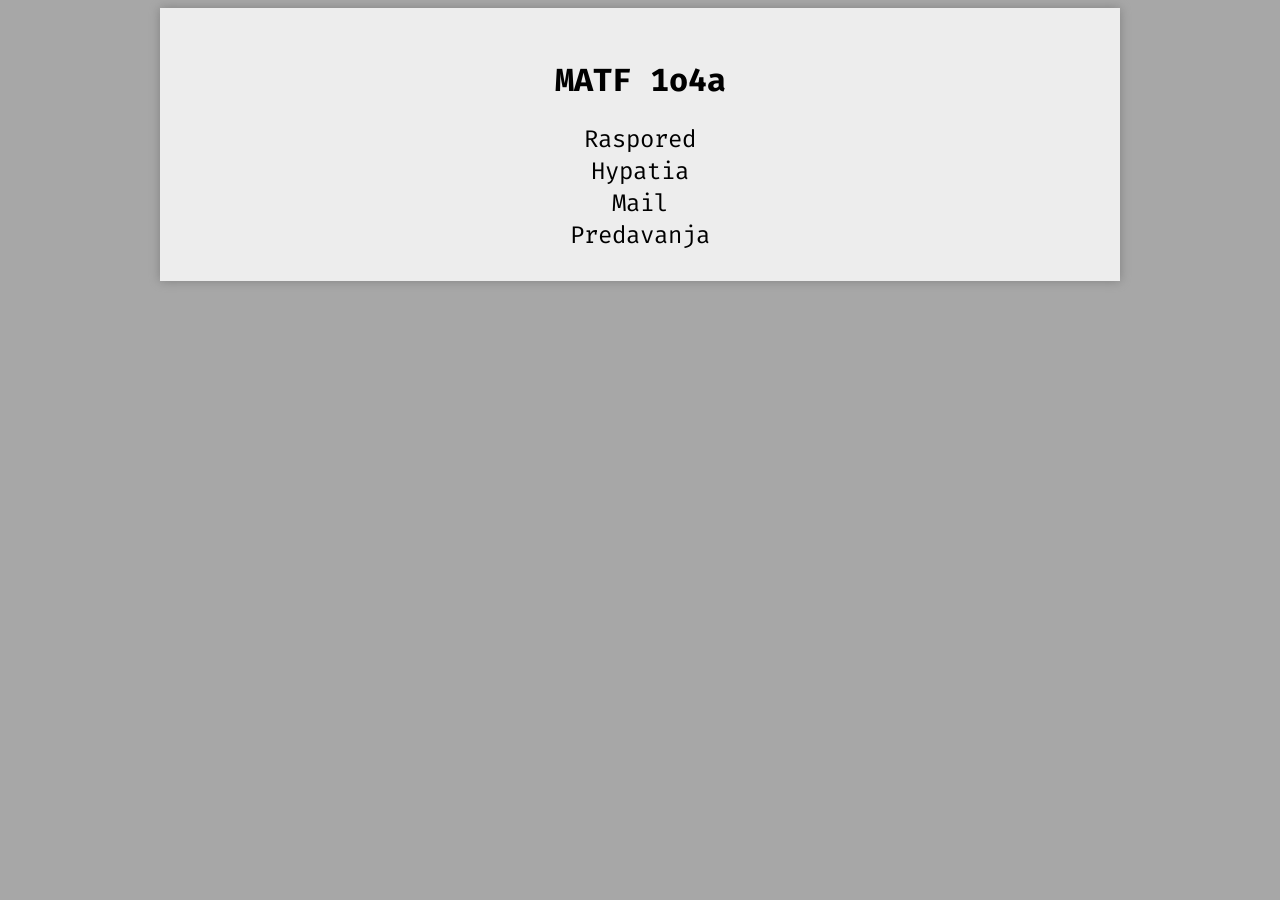
<file: index.html>
<!DOCTYPE html>
<html>
 	<head>
		<link rel="preconnect" href="https://fonts.googleapis.com">
		<link rel="preconnect" href="https://fonts.gstatic.com" crossorigin>
		<link href="https://fonts.googleapis.com/css2?family=Fira+Code:wght@600&display=swap" rel="stylesheet">
		<link rel="stylesheet" href="style.css">
 		<title>MATF</title>
	</head>

	<body>
	<div class="content">

	<h1>MATF 1o4a</h1>

	<a class="menu_item" target="_blank" href="http://poincare.matf.bg.ac.rs/~kmiljan/raspored/sve/form_012.html">Raspored</a>
	<a class="menu_item" target="_blank" href="https://hypatia.matf.bg.ac.rs:10333/StudInfo/scripts/studenti/prijavljivanjeFormular">Hypatia</a>
	<a class="menu_item" target="_blank" href="https://alas.matf.bg.ac.rs/src/login.php">Mail</a>

	<p class="menu_item" id="subjects_head">Predavanja</p>

	<div class="subjects invisible">

	<div class="subject">
	<p class="title">Linearna Algebra</p>
	<div class="subject_content invisible">
	<p class="card">nastavnik: Tanja Stojadinovic</p>
	<p class="card" >mail: tanjas@matf.bg.ac.rs</p>
	<a target="_blank" class="link" href=http://poincare.matf.bg.ac.rs/~tanjas/">Sajt</a>
	</div>
	</div>


	<div class="subject">
	<p class="title">Linearna Algebra Vezbe</p>
	<div class="subject_content invisible">
	<p class="card">nastavnik: Dalibor Danilovi</p>
	<p class="card" >mail: dalibor_danilovic@alas.matf.bg.ac.rs / tesla814@gmail.com</p>
	<a target="_blank" class="link" href="https://matf.webex.com/meet/dalibor_danilovic">Webex</a>
	</div>
	</div>

	<div class="subject">
	<p class="title">Linearna Algebra Praktikum</p>
	<div class="subject_content invisible">
	<p class="card">nastavnik: Lazar Korsic</p>
	<p class="card" >mail: mr19022@alas.matf.bg.ac.rs</p>
	<a target="_blank" class="link" href="https://drive.google.com/drive/folders/1bDRqsFXKW_Mx1Wny_JixYdTHCf6HxOWw">Google Drive</a>
	</div>
	</div>



	<div class="subject">
	<p class="title">Analiza 1</p>
	<div class="subject_content invisible">
	<p class="card">nastavnik: Djordje Krtinic</p>
	<p class="card" >mail: georg@matf.bg.ac.rs</p>
	<a target="_blank" class="link" href="http://matf.webex.com/meet/georg">Webex</a>
	<a target="_blank" class="link" href="http://poincare.matf.bg.ac.rs/~georg/">Sajt</a>
	</div>
	</div>

	<div class="subject">
	<p class="title">Analiza 1 Vezbe</p>
	<div class="subject_content invisible">
	<p class="card">nastavnik: Zora Golubovic</p>
	<p class="card" >mail: zora_golubovic@matf.bg.ac.rs</p>
	<a target="_blank" class="link" href="http://www.matf.bg.ac.rs/p/zora-golubovic/kurs/847/%D0%90%D0%BD%D0%B0%D0%BB%D0%B8%D0%B7%D0%B0-1/">Zadaci</a>
	</div>
	</div>

	<div class="subject">
	<p class="title">Analiza 1 praktikum</p>
	<div class="subject_content invisible">
	<p class="card">nastavnik: ???</p>
	<p class="card" >mail: ???</p>
	<a target="_blank" class="link" href="">???</a>
	</div>
	</div>

	<div class="subject">
	<p class="title">Programiranje 1</p>
	<div class="subject_content invisible">
	<p class="card">nastavnik: Jovana Kovacevic</p>
	<p class="card" >mail: jovana@matf.bg.ac.rs</p>
	<a target="_blank" class="link" href="https://matf.webex.com/webappng/sites/matf/dashboard/pmr/jovana?siteurl=matf">Webex</a>
	<a target="_blank" class="link" href="http://www.programiranje1.matf.bg.ac.rs/">Sajt</a>
	<a target="_blank" class="link" href="https://publications.gbdirect.co.uk//c_book/">C-book</a>
	<a target="_blank" class="link" href="http://drwebgrade.matf.bg.ac.rs/home">Webgrade</a>
	</div>
	</div>

	<div class="subject">
	<p class="title">Programiranje 1 Vezbe</p>
	<div class="subject_content invisible">
	<p class="card">nastavnik: Irena Vasiljevic</p>
	<p class="card" >mail: irena_vasiljevic@matf.bg.ac.rs</p>
	<a target="_blank" class="link" href="https://matf.webex.com/meet/irena_vasiljevic">Webex</a>
	<a target="_blank" class="link" href="http://www.programiranje1.matf.bg.ac.rs/#3_tab">Sajt</a>
	</div>
	</div>

	<div class="subject">
	<p class="title">Uvod u matematicku logiku</p>
	<div class="subject_content invisible">
	<p class="card">nastavnik: Slavko Moconja</p>
	<p class="card" >mail: slavko@matf.bg.ac.rs</p>
	<a target="_blank" class="link" href="http://www.matf.bg.ac.rs/~slavko">Sajt</a>
	<a target="_blank" class="link" href="https://matf.webex.com/meet/slavko">Webex</a>
	</div>
	</div>
	<div>

	<div class="subject">
	<p class="title">Uvod u matematicku logiku Vezbe</p>
	<div class="subject_content invisible">
	<p class="card">nastavnik: Stefan Mitrovic</p>
	<p class="card" >mail: stefan_mitrovic@matf.bg.ac.rs</p>
	<a target="_blank" class="link" href="http://www.matf.bg.ac.rs/p/-stefan-mitrovic">Sajt</a>
	<a target="_blank" class="link" href="">Webex ?</a>
	</div>
	</div>

	</div>
	<div class="subject">
	<p class="title">Engleski</p>
	<div class="subject_content invisible">
	<p class="card">nastavnik: Irena Pavlovic</p>
	<p class="card" >mail: irenap@matf.bg.ac.rs</p>
	<a target="_blank" class="link" href="https://matf.webex.com/matf/j.php?MTID=m090c45d09964a8945f0e6022695352d3">Webex</a>
	</div>
	</div>

	</div>

	</div>
	</body>

<script src="script.js"></script>
</html>
</file>
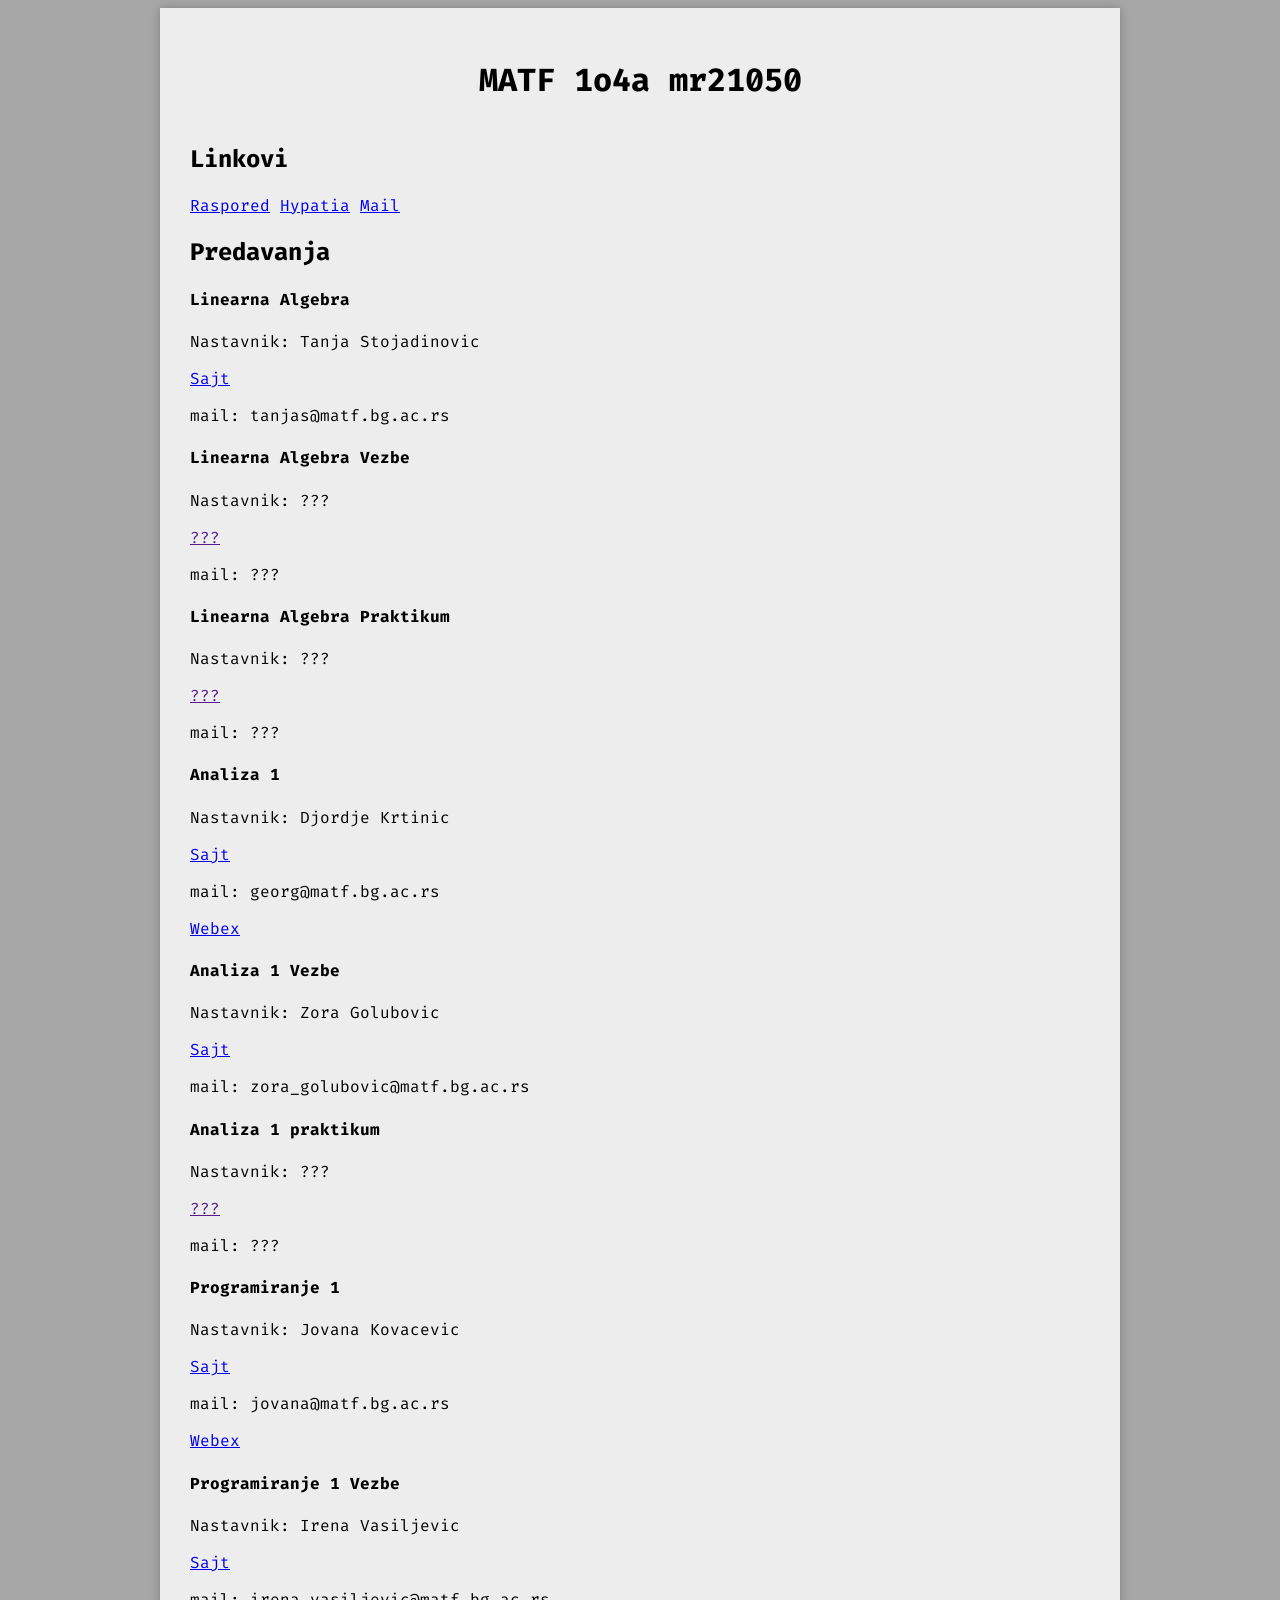
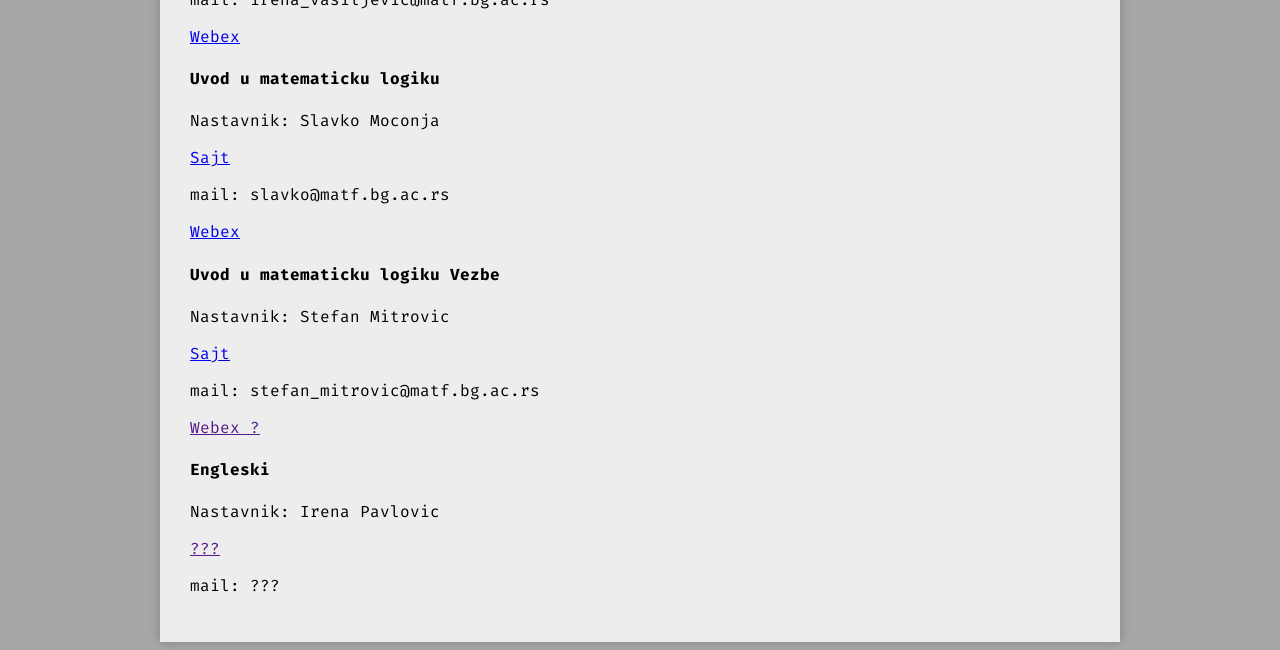
<file: matf.html>
<!DOCTYPE html>
<html>
 	<head>
		<link rel="preconnect" href="https://fonts.googleapis.com">
		<link rel="preconnect" href="https://fonts.gstatic.com" crossorigin>
		<link href="https://fonts.googleapis.com/css2?family=Fira+Code:wght@600&display=swap" rel="stylesheet">
		<link rel="stylesheet" href="style.css">
 		<title>MATF</title>
	</head>

	<body>
	<div class="content">
	<h1>
	MATF 1o4a mr21050 
	</h1>

	<div class="links">
	<h2>Linkovi</h2>
	<a target="_blank" href="http://poincare.matf.bg.ac.rs/~kmiljan/raspored/sve/form_012.html">Raspored</a>
	<a target="_blank" href="https://hypatia.matf.bg.ac.rs:10333/StudInfo/scripts/studenti/prijavljivanjeFormular">Hypatia</a>
	<a target="_blank" href="https://alas.matf.bg.ac.rs/src/login.php">Mail</a>
	</div>
	<div>
	<h2>Predavanja</h2>

	<div class="sub_group">

	<div class="subject">
	<h4>Linearna Algebra</h4>
	<div class="subject_content">
	<p class="ime">Nastavnik: Tanja Stojadinovic</p>
	<a target="_blank" class="site" href=http://poincare.matf.bg.ac.rs/~tanjas/">Sajt</a>
	<p class="mail" >mail: tanjas@matf.bg.ac.rs</p>
	</div>
	</div>


	<div class="subject">
	<h4>Linearna Algebra Vezbe</h4>
	<div class="subject_content">
	<p class="ime">Nastavnik: ???</p>
	<a target="_blank" class="site" href="">???</a>
	<p class="mail" >mail: ???</p>
	</div>
	</div>

	<div class="subject">
	<h4>Linearna Algebra Praktikum</h4>
	<div class="subject_content">
	<p class="ime">Nastavnik: ???</p>
	<a target="_blank" class="site" href="">???</a>
	<p class="mail" >mail: ???</p>
	</div>
	</div>

	</div>

	<div class="sub_group">

	<div class="subject">
	<h4>Analiza 1</h4>
	<div class="subject_content">
	<p class="ime">Nastavnik: Djordje Krtinic</p>
	<a target="_blank" class="site" href="http://poincare.matf.bg.ac.rs/~georg/">Sajt</a>
	<p class="mail" >mail: georg@matf.bg.ac.rs</p>
	<a target="_blank" class="site" href="http://matf.webex.com/meet/georg">Webex</a>
	</div>
	</div>

	<div class="subject">
	<h4>Analiza 1 Vezbe</h4>
	<div class="subject_content">
	<p class="ime">Nastavnik: Zora Golubovic</p>
	<a target="_blank" class="site" href="http://www.matf.bg.ac.rs/p/zora-golubovic/nastava/">Sajt</a>
	<p class="mail" >mail: zora_golubovic@matf.bg.ac.rs</p>
	</div>
	</div>

	<div class="subject">
	<h4>Analiza 1 praktikum</h4>
	<div class="subject_content">
	<p class="ime">Nastavnik: ???</p>
	<a target="_blank" class="site" href="">???</a>
	<p class="mail" >mail: ???</p>
	</div>
	</div>
	<div>

	</div>

	<div class="sub_group">

	<div class="subject">
	<h4>Programiranje 1</h4>
	<div class="subject_content">
	<p class="ime">Nastavnik: Jovana Kovacevic</p>
	<a target="_blank" class="site" href="http://www.programiranje1.matf.bg.ac.rs/">Sajt</a>
	<p class="mail" >mail: jovana@matf.bg.ac.rs</p>
	<a target="_blank" class="site" href="https://matf.webex.com/webappng/sites/matf/dashboard/pmr/jovana?siteurl=matf">Webex</a>
	</div>
	</div>
	<div>

	<div class="subject">
	<h4>Programiranje 1 Vezbe</h4>
	<div class="subject_content">
	<p class="ime">Nastavnik: Irena Vasiljevic</p>
	<a target="_blank" class="site" href="http://www.programiranje1.matf.bg.ac.rs/#3_tab">Sajt</a>
	<p class="mail" >mail: irena_vasiljevic@matf.bg.ac.rs</p>
	<a target="_blank" class="site" href="https://matf.webex.com/meet/irena_vasiljevic">Webex</a>
	</div>
	</div>
	<div>

	</div>

	<div class="sub_group">

	<div class="subject">
	<h4>Uvod u matematicku logiku</h4>
	<div class="subject_content">
	<p class="ime">Nastavnik: Slavko Moconja</p>
	<a target="_blank" class="site" href="http://www.matf.bg.ac.rs/~slavko">Sajt</a>
	<p class="mail" >mail: slavko@matf.bg.ac.rs</p>
	<a target="_blank" class="site" href="https://matf.webex.com/meet/slavko">Webex</a>
	</div>
	</div>
	<div>

	<div class="subject">
	<h4>Uvod u matematicku logiku Vezbe</h4>
	<div class="subject_content">
	<p class="ime">Nastavnik: Stefan Mitrovic</p>
	<a target="_blank" class="site" href="http://www.matf.bg.ac.rs/p/-stefan-mitrovic">Sajt</a>
	<p class="mail" >mail: stefan_mitrovic@matf.bg.ac.rs</p>
	<a target="_blank" class="site" href="">Webex ?</a>
	</div>
	</div>

	</div>

	<div class="sub_group">

	</div>
	<div class="subject">
	<h4>Engleski</h4>
	<div class="subject_content">
	<p class="ime">Nastavnik: Irena Pavlovic</p>
	<a target="_blank" class="site" href="">???</a>
	<p class="mail" >mail: ???</p>
	</div>
	</div>

	</div>
	</div>
	</body>

<script src="script.js"></script>
</html>
</file>
<file: style.css>
body
{
	background-color: #a7a7a7;
}

.clicked
{
	background-color: #a7a7a7;
}

h1
{
	text-align: center;
}

.subjects
{

}

.invisible
{
	display: none;
}

.content
{
	box-shadow: 0px 0px 10px #818181;
	font-family: 'Fira Code', monospace;
	width: 900px;
	padding: 30px;
	margin: auto;
	background: #ededed;
	display: flex;
	flex-direction: column;
}

.menu_item
{
	flex: 1;
	text-align: center;
	text-decoration: none;
	color: black;
	font-size: 1.5rem;
	margin: 0;
}

h2
{
	font-size: 1.5rem;
}

.subject_content
{
}

.card
{
	font-size: 0.75rem;
}

.link
{
	font-size: 0.75rem;
	display: block;
}

.title
{
	text-decoration: bold;
	font-size: 1rem;
}
</file>
